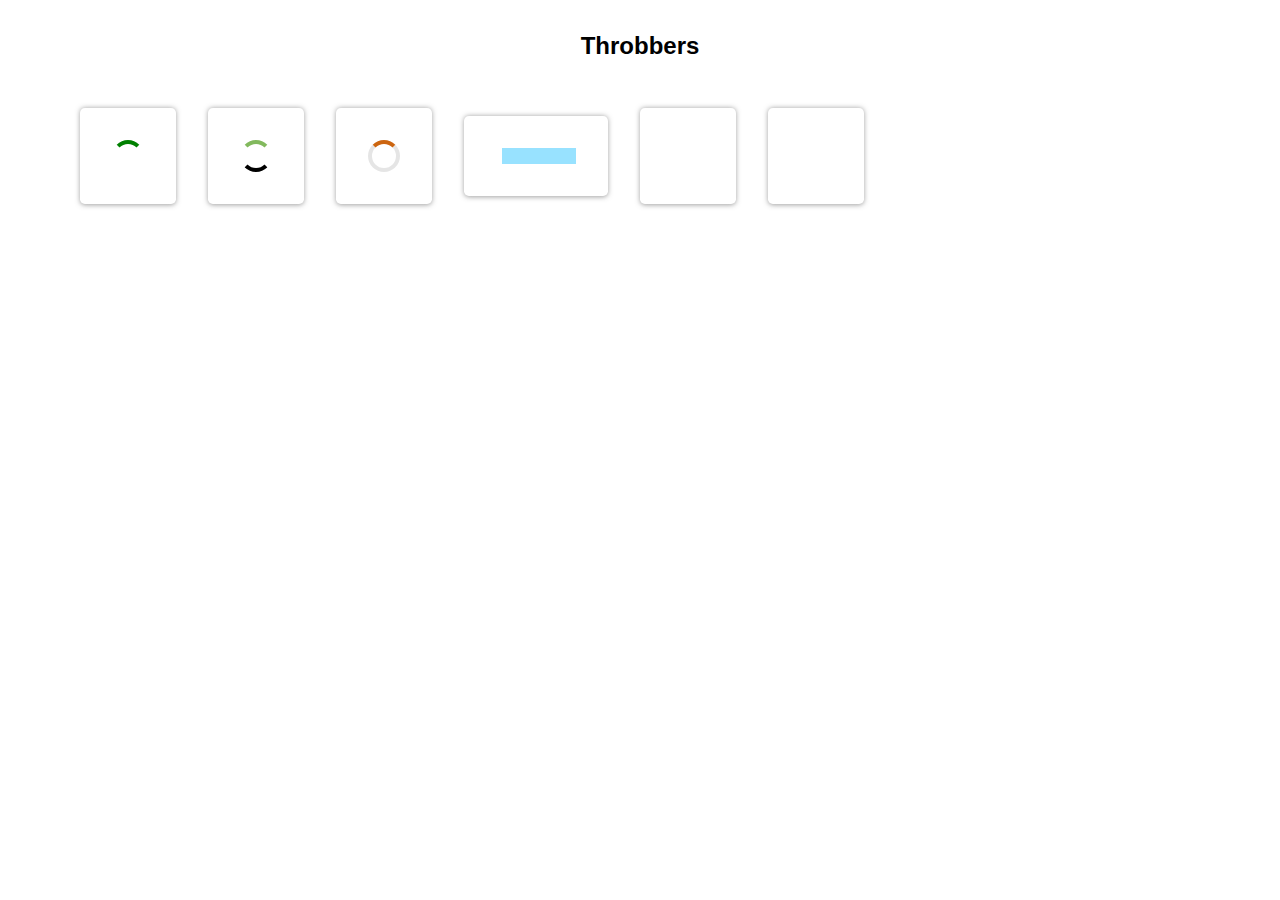
<file: index.html>
<!DOCTYPE html>
<html>
    <head>
        <meta name="viewport" content="width=device-width, initial-scale=1">
        <link rel="stylesheet" href="./css/main.css" />
    </head>
    <body>
        <h2>Throbbers</h2>
        <div id="loaders-container">
            <div class="card">
                <div id="throbber-type-1"></div>
            </div>
            <div class="card">
                <div id="throbber-type-2"></div>
            </div>
            <div class="card">
                <div id="throbber-type-3"></div>
            </div>
            <div class="card">
                <div id="throbber-type-4"></div>
            </div>
            <div class="card">
                <div id="throbber-type-5"></div>
            </div>
            <div class="card">
                <div id="throbber-type-6"></div>
            </div>
        </div>
    </body>
</html>
</file>
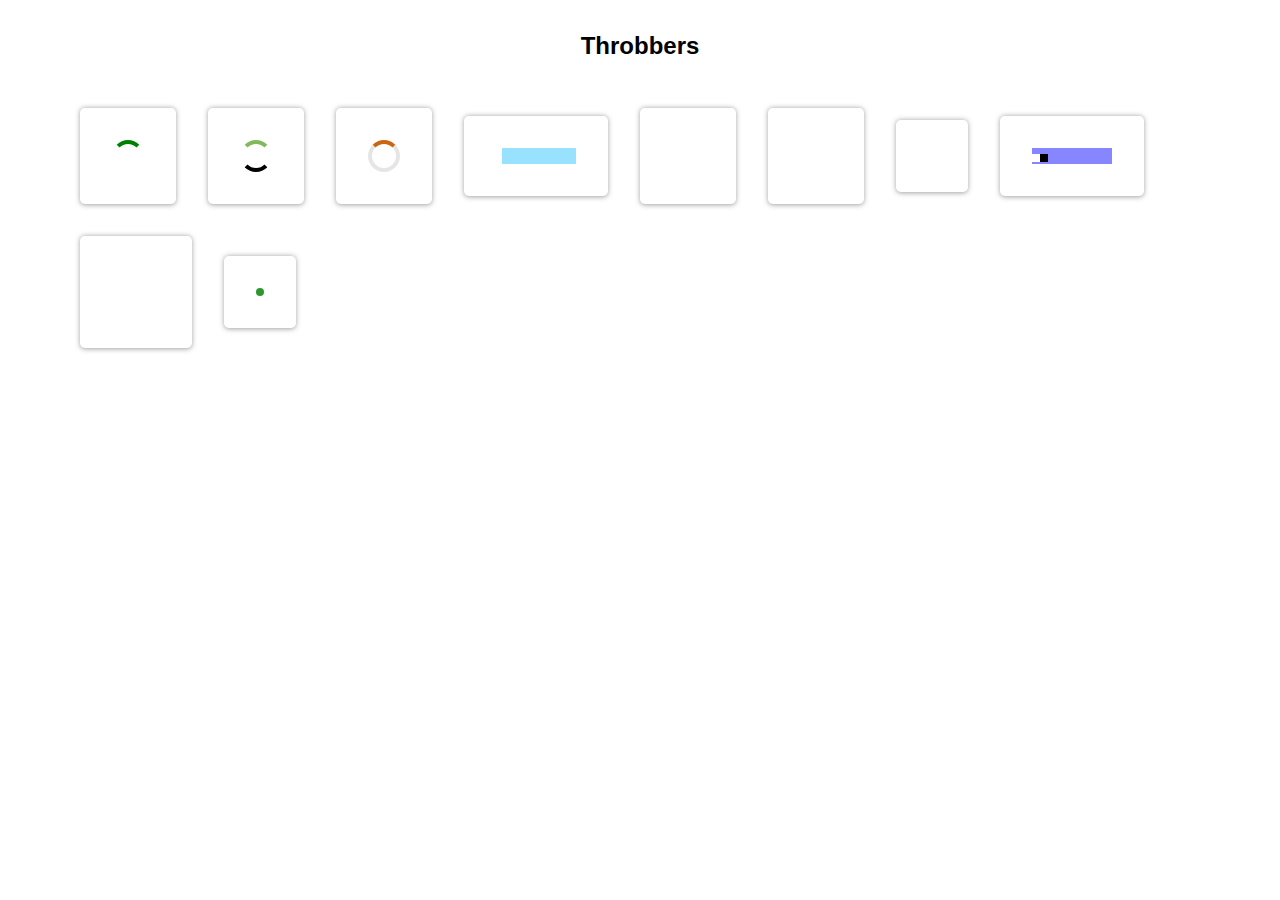
<file: docs/index.html>
<!DOCTYPE html>
<html>
    <head>
        <meta name="viewport" content="width=device-width, initial-scale=1">
        <link rel="stylesheet" href="./css/main.css" />
    </head>
    <body>
        <h2>Throbbers</h2>
        <div id="loaders-container">
            <div class="card">
                <div id="throbber-type-1"></div>
            </div>
            <div class="card">
                <div id="throbber-type-2"></div>
            </div>
            <div class="card">
                <div id="throbber-type-3"></div>
            </div>
            <div class="card">
                <div id="throbber-type-4"></div>
            </div>
            <div class="card">
                <div id="throbber-type-5"></div>
            </div>
            <div class="card">
                <div id="throbber-type-6"></div>
            </div>
            <div class="card">
                <div id="throbber-type-7"></div>
            </div>
            <div class="card">
                <div id="throbber-type-8"></div>
            </div>
            <div class="card">
                <div id="throbber-type-9"></div>
            </div>
            <div class="card">
                <div id="throbber-type-10"></div>
            </div>
        </div>
    </body>
</html>
</file>
<file: css/main.css>
* {
    padding: 0;
    margin: 0;
    box-sizing: border-box;
    font-family: Arial, Helvetica, sans-serif;
}
body {
    padding: 2rem;
}
h2 {
    text-align: center;
}
/*Classes*/
.card {
    padding: 2rem;
    box-shadow: 0rem 0.05rem 0.3rem rgba(70, 69, 69, 0.5);
    border-radius: 0.3rem;
    margin: 1rem;
    display: flex;
    justify-content: center;
    align-items: center;
    transition: 0.2s all ease-in-out;
}
.card:hover {
    cursor: pointer;
    transform: scale(1.2);
    box-shadow: 0rem 0.5rem 1rem rgba(70, 69, 69, 0.541);
}
/*IDs*/
#loaders-container {
    display: flex;
    align-items: center;
    flex-wrap: wrap;
    padding: 2rem;
}
#throbber-type-1 {
    width: 2rem;
    height: 2rem;
    border-radius: 50%;
    border: 0.3rem solid transparent;
    border-top: 0.3rem solid green;
    background-color: transparent;
    animation: 1s rotate infinite ease-in-out;
}
#throbber-type-2 {
    width: 2rem;
    height: 2rem;
    border-radius: 50%;
    border: 0.3rem solid transparent;
    border-top: 0.3rem solid rgb(130, 185, 93);
    border-bottom: 0.3rem solid black;
    background-color: transparent;
    animation: 1s rotate infinite ease-in-out;
}
#throbber-type-3 {
    width: 2rem;
    height: 2rem;
    border-radius: 50%;
    border: 0.3rem solid rgba(0, 0, 0, 0.103);
    border-top: 0.3rem solid rgb(204, 101, 16);
    background-color: transparent;
    animation: 1s rotate infinite ease-in-out;
}
#throbber-type-4 {
    width: 5rem;
    height: 1rem;
    overflow: hidden;
    background-color: rgba(0, 183, 255, 0.404);
}
#throbber-type-5 {
    height: 2rem;
    width: 2rem;
    border-radius: 50%;
    animation: pulsating-fading-1 1s infinite ease-in-out;
}
#throbber-type-6 {
    height: 2rem;
    width: 2rem;
    border-radius: 50%;
    animation: pulsating-fading-2 1s infinite ease-in-out;
}
/*Pseudo Classes*/
#throbber-type-4::before {
    content: '';
    padding: 0 0.2rem;
    height: 1rem;
    background-color: white;
    display: inline-block;
    animation: 1s linear-transition infinite ease-in-out;
}
/*Media queries*/
/*Animations*/
@keyframes rotate {
    0% {
        transform: rotate(0deg);
    }
    100% {
        transform: rotate(360deg);
    }
}
@keyframes linear-transition {
    0% {
        transform: translateX(0);
    }
    100% {
        transform: translateX(4.8rem)
    }
}
@keyframes linear-transition {
    0% {
        transform: skewX(-10deg) translateX(0);
    }
    100% {
        transform: skewX(-10deg) translateX(4.8rem)
    }
}
@keyframes pulsating-fading-2 {
    0% {
        background-color: rgba(0, 128, 0, 0.466);
        transform: scale(1);
    }
    50% {
        transform: scale(1.5);
    }
    100%{
        transform: scale(1);
    }
}
@keyframes pulsating-fading-1 {
    0% {
        transform: scale(0);
    }
    50% {
        transform: scale(1.5);
    }
    100%{
        background-color: rgba(176, 34, 212, 0.623);
        transform: scale(0);
    }
}
</file>
<file: docs/css/main.css>
* {
    padding: 0;
    margin: 0;
    box-sizing: border-box;
    font-family: Arial, Helvetica, sans-serif;
}
body {
    padding: 2rem;
}
h2 {
    text-align: center;
}
/*Classes*/
.card {
    padding: 2rem;
    box-shadow: 0rem 0.05rem 0.3rem rgba(70, 69, 69, 0.5);
    border-radius: 0.3rem;
    margin: 1rem;
    display: flex;
    justify-content: center;
    align-items: center;
    transition: 0.2s all ease-in-out;
}
.card:hover {
    cursor: pointer;
    transform: scale(1.2);
    box-shadow: 0rem 0.5rem 1rem rgba(70, 69, 69, 0.541);
}
/*IDs*/
#loaders-container {
    display: flex;
    align-items: center;
    flex-wrap: wrap;
    padding: 2rem;
}
#throbber-type-1 {
    width: 2rem;
    height: 2rem;
    border-radius: 50%;
    border: 0.3rem solid transparent;
    border-top: 0.3rem solid green;
    background-color: transparent;
    animation: 1s rotate infinite ease-in-out;
}
#throbber-type-2 {
    width: 2rem;
    height: 2rem;
    border-radius: 50%;
    border: 0.3rem solid transparent;
    border-top: 0.3rem solid rgb(130, 185, 93);
    border-bottom: 0.3rem solid black;
    background-color: transparent;
    animation: 1s rotate infinite ease-in-out;
}
#throbber-type-3 {
    width: 2rem;
    height: 2rem;
    border-radius: 50%;
    border: 0.3rem solid rgba(0, 0, 0, 0.103);
    border-top: 0.3rem solid rgb(204, 101, 16);
    background-color: transparent;
    animation: 1s rotate infinite ease-in-out;
}
#throbber-type-4 {
    width: 5rem;
    height: 1rem;
    overflow: hidden;
    background-color: rgba(0, 183, 255, 0.404);
}
#throbber-type-5 {
    height: 2rem;
    width: 2rem;
    border-radius: 50%;
    animation: pulsating-fading-1 1s infinite ease-in-out;
}
#throbber-type-6 {
    height: 2rem;
    width: 2rem;
    border-radius: 50%;
    animation: pulsating-fading-2 1s infinite ease-in-out;
}
#throbber-type-7 {
    height: 0.5rem;
    width: 0.5rem;
    border-radius: 50%;
    animation: pulsating-translate-1 1s infinite ease-in-out;
}
#throbber-type-8 {
    height: 1rem;
    width: 5rem;
    background-color: rgba(0, 0, 255, 0.473);
    overflow: hidden;
}
#throbber-type-9 {
    height: 3rem;
    width: 3rem;
    border-radius: 50%;
    background-color: transparent;
    opacity: 0.8;
    animation: filling-spin 3s infinite ease-in-out;
}
#throbber-type-10 {
    height: 0.5rem;
    width: 0.5rem;
    border-radius: 50%;
    background-color: rgb(44, 151, 44);
    animation: pulsating-translate-2 2s infinite ease-in-out;
}
/*Pseudo Classes*/
#throbber-type-4::before {
    content: '';
    padding: 0 0.2rem;
    height: 1rem;
    background-color: white;
    display: inline-block;
    animation: 1s linear-transition infinite ease-in-out;
}
#throbber-type-8::before {
    content: '';
    display: inline-block;
    width: 0.5rem;
    height: 0.5rem;
    background-color: white;
    animation: rotate-translate-1 1s infinite alternate-reverse ease-in-out;
}
#throbber-type-8::after {
    content: '';
    display: inline-block;
    width: 0.5rem;
    height: 0.5rem;
    background-color: black;
    animation: rotate-translate-2 1s infinite alternate ease-in-out;
}
/*Animations*/
@keyframes rotate {
    0% {
        transform: rotate(0deg);
    }
    100% {
        transform: rotate(360deg);
    }
}
@keyframes linear-transition {
    0% {
        transform: translateX(0);
    }
    100% {
        transform: translateX(4.8rem)
    }
}
@keyframes linear-transition {
    0% {
        transform: skewX(-10deg) translateX(0);
    }
    100% {
        transform: skewX(-10deg) translateX(4.8rem)
    }
}
@keyframes pulsating-fading-2 {
    0% {
        background-color: rgba(0, 128, 0, 0.466);
        transform: scale(1);
    }
    50% {
        transform: scale(1.5);
    }
    100% {
        transform: scale(1);
    }
}
@keyframes pulsating-fading-1 {
    0% {
        transform: scale(0);
    }
    50% {
        transform: scale(1.5);
    }
    100% {
        background-color: rgba(176, 34, 212, 0.623);
        transform: scale(0);
    }
}
@keyframes pulsating-translate-1 {
    0% {
        transform: scale(0) translateX(0);
        background-color: rgba(13, 80, 11, 0.623);
    }
    25% {
        transform: scale(1.5) translateX(1rem);
        background-color: rgba(13, 80, 11, 0.623);
    }
    50% {
        transform: scale(0) translateX(0);
        background-color: rgba(13, 80, 11, 0.623);
    }
    75% {
        transform: scale(1.6) translateX(-1rem);
        background-color: rgba(13, 80, 11, 0.623);
    }
    100% {
        transform: scale(0) translateX(0);
        background-color: rgba(13, 80, 11, 0.623);
    }
}
@keyframes rotate-translate-1 {
    0% {
        transform: translate(-0.5rem, 0);
    } 
    20% {
        transform: translate(1rem, 0.2rem) rotate(72deg);
    }
    40% {
        transform: translate(2rem, -0.2rem) rotate(144deg);
    }
    60% {
        transform: translate(3rem, -0.2rem) rotate(216deg);
    }
    80% {
        transform: translate(4rem, 0.2rem) rotate(288deg);
    }
    100% {
        transform: translate(5rem, 1.2rem) rotate(360deg);
    }
}
@keyframes rotate-translate-2 {
    0% {
        transform: translate(-0.5rem, 0);
    } 
    20% {
        transform: translate(1rem, 0.2rem) rotate(72deg);
    }
    40% {
        transform: translate(2rem, -0.2rem) rotate(144deg);
    }
    60% {
        transform: translate(3rem, 0.2rem) rotate(216deg);
    }
    80% {
        transform: translate(4rem, -0.15rem) rotate(288deg);
    }
    100% {
        transform: translate(5rem, -1.2rem) rotate(360deg);
    }
}
@keyframes filling-spin {
    0% {
        border-top: 1.5rem solid black;
        border-right: 1.5rem solid orangered;
        border-bottom: 1.5rem solid yellow;
        border-left: 1.5rem solid green;
    }
    25% {
        border-top: 1.5rem solid green;
        border-right: 1.5rem solid black;
        border-bottom: 1.5rem solid orangered;
        border-left: 1.5rem solid yellow;
    }
    50% {
        border-top: 1.5rem solid yellow;
        border-right: 1.5rem solid green;
        border-bottom: 1.5rem solid black;
        border-left: 1.5rem solid orangered;
    }
    100% {
        border-top: 1.5rem solid orangered;
        border-right: 1.5rem solid yellow;
        border-bottom: 1.5rem solid green;
        border-left: 1.5rem solid black;
    }
}
@keyframes pulsating-translate-2 {
    0% {
        opacity: 1;
        transform: scale(1.5) translateX(-0.8rem);
    }
    12.5% {
        opacity: 0;
        transform: scale(1) translateX(-0.8rem);
    }
    25% {
        opacity: 1;
        transform: scale(1.5) translateX(-0.4rem);
        background-color: indigo;
    }
    37.5% {
        opacity: 0;
        transform: scale(1) translateX(-0.4rem);
    }
    50% {
        opacity: 1;
        transform: scale(1.5) translateX(0rem);
        background-color: lightcoral;
    }
    62.5% {
        opacity: 0;
        transform: scale(1) translateX(0rem);
    }
    75% {
        opacity: 1;
        transform: scale(1.5) translateX(0.4rem);
        background-color: limegreen;
    }
    87.5% {
        opacity: 0;
        transform: scale(1) translateX(0.4rem);
    }
    100% {
        opacity: 1;
        transform: scale(1.5) translateX(0.8rem);
        background-color: orange;
    }
}
/*Media queries*/
@media only screen and (max-width: 360px){
    #loaders-container {
        justify-content: center;
    }
}
</file>
